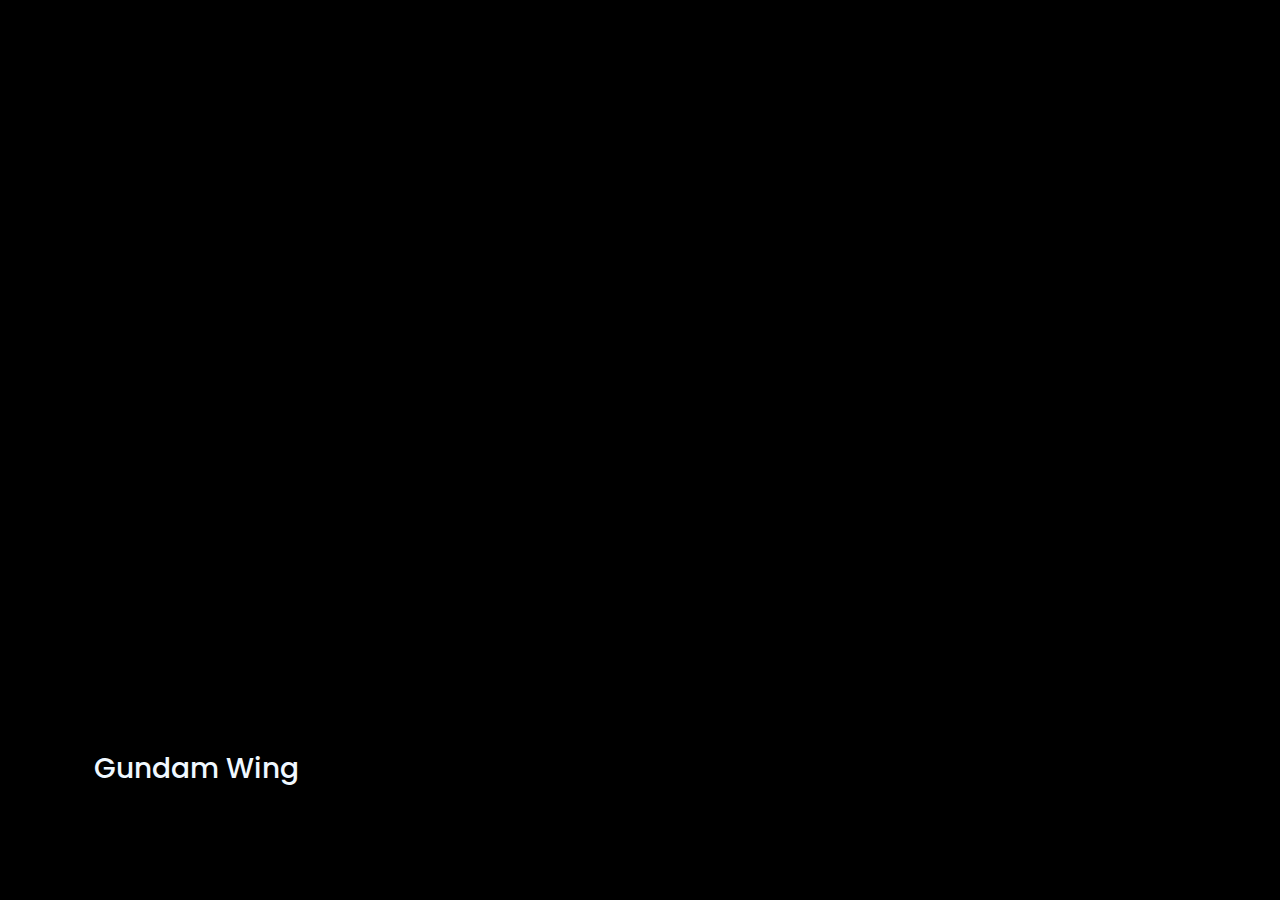
<file: cardExpansion_Day1/index.html>
<!DOCTYPE html>
<html lang="en">
<head>
    <meta charset="UTF-8">
    <meta name="viewport" content="width=device-width, initial-scale=1.0">
    <link rel="stylesheet" href="style.css">
    <title>Day 1 | Card Expansion</title>
</head>
<body>
    <div class="container">
        <div class="panel active" style="background-image: url('https://www.wallpaperup.com/uploads/wallpapers/2013/04/21/77334/8682319e20b17ac89ef2f3cf0f7a240b-700.jpg');">
            <h3>Gundam Wing</h3>
        </div>
        <div class="panel" style="background-image: url('https://www.itl.cat/pngfile/big/24-249313_yuri-on-ice-wallpaper-yuri-on-ice-cover.jpg');">
            <h3>Yuri on Ice</h3>
        </div>
        <div class="panel" style="background-image: url('https://wallpaperaccess.com/full/341369.jpg');">
            <h3>Attack on Titan</h3>
        </div>
        <div class="panel" style="background-image: url('https://apprenticemages.files.wordpress.com/2019/03/miss-kobayashis-dragon-maid-best-friend.png');">
            <h3>Kobayashi's Dragon Maid</h3>
        </div>
        <div class="panel" style="background-image: url('https://cdn.tatenoe.com/dorohedoro/nikaido/dorohedoro-43-1280x720.jpg');">
            <h3>Dorohedoro</h3>
        </div>
    </div>
    <script src="script.js"></script>
</body>
</html>
</file>
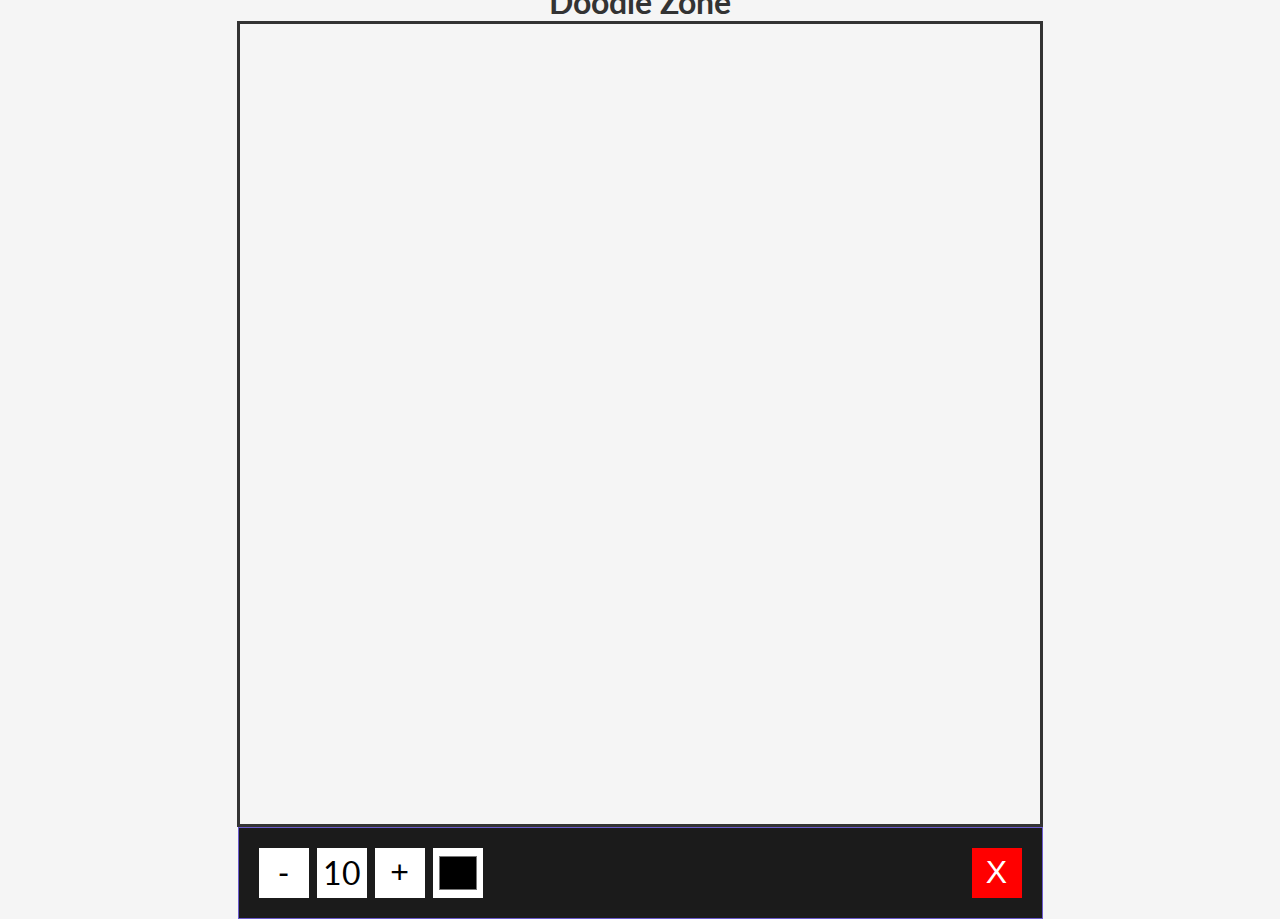
<file: drawingAppDay22/index.html>
<!DOCTYPE html>
<html lang="en">
<head>
    <meta charset="UTF-8">
    <meta http-equiv="X-UA-Compatible" content="IE=edge">
    <meta name="viewport" content="width=device-width, initial-scale=1.0">
    <link rel="preconnect" href="https://fonts.gstatic.com">
    <link href="https://fonts.googleapis.com/css2?family=Lato:wght@400;700&display=swap" rel="stylesheet">
    <link rel="stylesheet" href="style.css">
    <title>Drawing App!</title>
</head>
<body>
    <h4>Doodle Zone</h4>
        <canvas height="800" width="800"></canvas>
        <div class="interface">
            <button id="decrease">-</button>
            <span id="size">10</span>
            <button id="increase">+</button>
            <!--I learned a new type of html! -->
            <input id="colorPicker" type="color">
            <button id="clear">X</button>
        </div>
    <script src="app.js"></script>
</body>
</html>
</file>
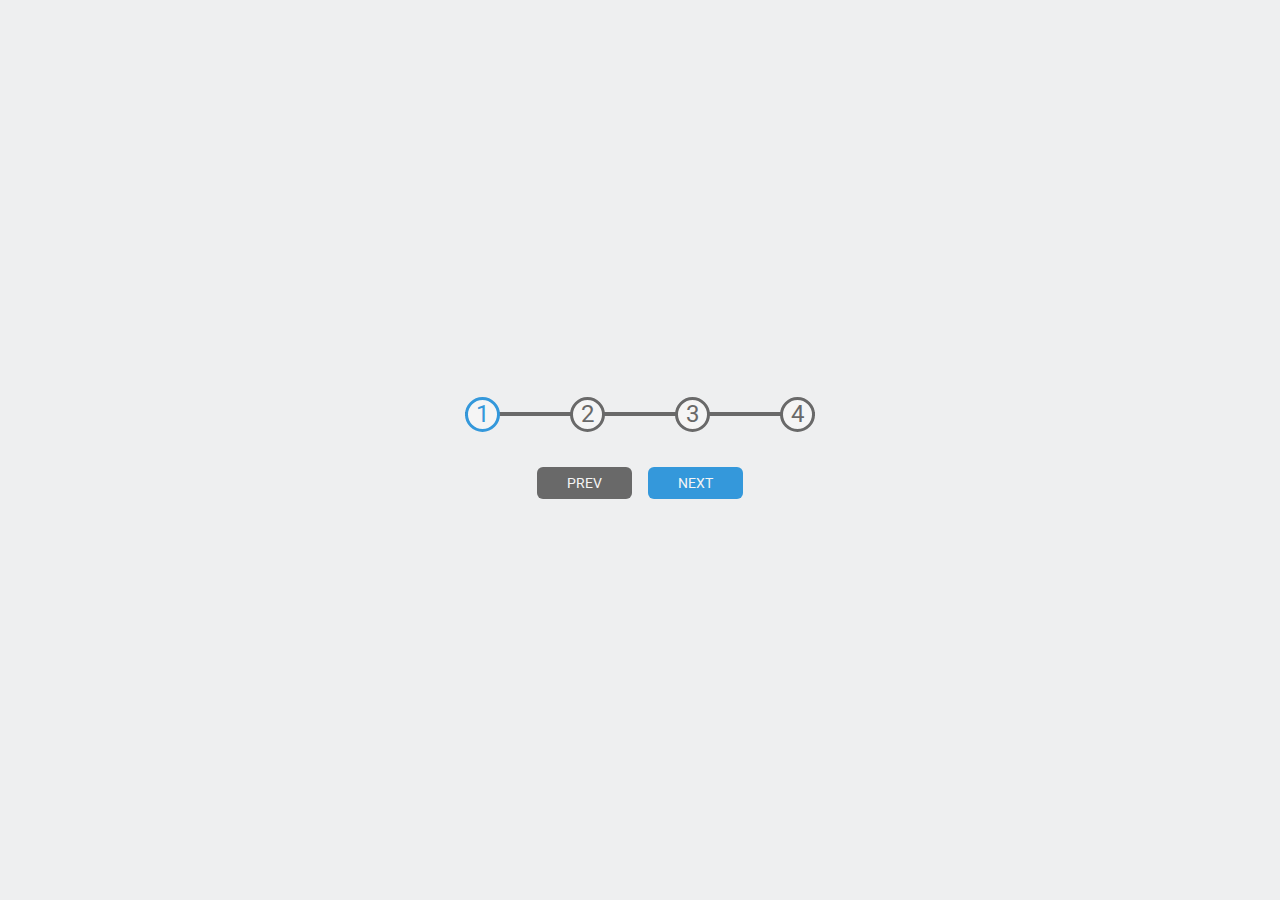
<file: progressStepsDay2/index.html>
<!DOCTYPE html>
<html lang="en">
<head>
    <meta charset="UTF-8">
    <meta name="viewport" content="width=device-width, initial-scale=1.0">
    <link rel="stylesheet" href="style.css">
    <title>Day 2 | Progress Steps</title>
</head>
<body>
    <main class="container">
        <div class="progress-container">
            <div id="progress" class="progress"></div>
            <div class="circle active">1</div>
            <div class="circle">2</div>
            <div class="circle">3</div>
            <div class="circle">4</div>
        </div>
        <button class="btn" id="prev" disabled>PREV</button>
        <button class="btn" id="next">NEXT</button>
    </main>
    <script src="script.js"></script>
</body>
</html>
</file>
<file: cardExpansion_Day1/style.css>
@import url('https://fonts.googleapis.com/css2?family=Poppins:wght@400;500&display=swap');

*{
    box-sizing: border-box;
}

body{
    background-color: black;
    display: flex;
    flex-direction: column;
    align-items: center;
    justify-content: center;
    height: 100vh;
    overflow: hidden;
    margin: 0;
}

.container{
    display: flex;
    width: 90vw;
}

.panel{
    background-size: auto 100%;
    background-position: center;
    background-repeat: no-repeat;
    height: 80vh;
    border-radius: 50px;
    cursor: pointer;
    flex: 0.5;
    margin: 10px;
    position: relative;
    transition: flex 0.7s ease-in;
}

.panel h3{
    font-family: 'Poppins', sans-serif;
    font-weight: 500;
    font-size: 28px;
    position: absolute;
    bottom: 20px;
    left: 20px;
    color: aliceblue;
    text-shadow: 1px 1px 2px black;
    margin: 0;
    opacity: 0;
}

.panel.active{
    flex: 5;
}

.panel.active h3{
    opacity: 1;
    transition: opacity 0.3s ease-in 0.4s;
}

@media (max-width: 480px){
    .container{
        width: 100vw;
    }

    .panel:nth-of-type(4),
    .panel:nth-of-type(5){
        display: none;
    }
}
</file>
<file: drawingAppDay22/style.css>
*{
    box-sizing: border-box;
}

body{
    font-family: 'Lato', sans-serif;
    background-color: #f5f5f5;
    display: flex;
    flex-direction: column;
    align-items: center;
    justify-content: center;
    height: 100vh;
    margin: 0;
}

h4{
    font-size: 2rem;
    padding: 0%;
    margin: 0;
    color: #333;
}

canvas{
    margin-top: 0%;
    border: 3px solid #333;
}

.interface{
    display: flex;
    width: 805px;
    padding: 1rem;
    background-color: rgb(27, 27, 27);
    border: 1px solid slateblue;
}

.interface >*{
    background-color: white;
    border: none;
    display: inline-flex;
    align-items: center;
    justify-content: center;
    font-size: 2rem;
    height: 50px;
    width: 50px;
    margin: 0.25rem;
    padding: 0.25rem;
    cursor: pointer;
}

.interface >*:last-child{
    margin-left: auto;
    background-color: red;
    color: white;
}

.interface >*:hover{
    background-color: #e6e4e4;
}

.interface >*:last-child:hover{
    background-color: rgb(134, 0, 0);
}
</file>
<file: progressStepsDay2/style.css>
@import url('https://fonts.googleapis.com/css2?family=Roboto&display=swap');

*{
    margin: 0;
    padding: 0;
    box-sizing: border-box;
}

html{
    /* 62.5: 1 rem = 10 pixels */
    font-size: 62.5%; 
}

body{
    font-family: 'Roboto', sans-serif;
    display: flex;
    align-items: center;
    justify-content: center;
    height: 100vh;
    overflow: hidden;
    font-size: 2.4rem;
    background-color: rgb(238, 239, 240);
}

.container{
    text-align: center;
}

.progress-container{
    display: flex;
    justify-content: space-between;
    margin-bottom: 3rem;
    max-width: 100%;
    width: 35rem;
    position: relative;
}

.progress-container::before{
    content: '';
    background-color: dimgrey;
    position: absolute;
    top: 50%;
    left: 0;
    transform: translateY(-50%);
    height: .4rem;
    width: 100%;
    z-index: -1;
}

.progress{
    background-color: #3498db;
    position: absolute;
    top: 50%;
    left: 0;
    transform: translateY(-50%);
    height: .4rem;
    width: 0;
    z-index: -1;
    transition: .4s ease;
}
.circle{
    display: flex;
    align-items: center;
    justify-content: center;
    height: 3.5rem;
    width: 3.5rem;
    color: dimgrey;
    background-color: whitesmoke;
    border: solid .3rem dimgrey;
    border-radius: 50%;
    transition: .4s ease;
}

.circle.active{
    border-color: #3498db;
    color: #3498db;
}

.btn{
    font-size: 1.4rem;
    font-family: inherit;
    padding: .8rem 3rem;
    border-radius: .6rem;
    border: none;
    cursor: pointer;
    color: whitesmoke;
    background-color: #3498db;
    margin: .5rem;
}

.btn:active{
    transform: scale(.98);
}

.btn:focus{
    outline: none;
}

.btn:disabled{
    background-color: dimgrey;
}
</file>
